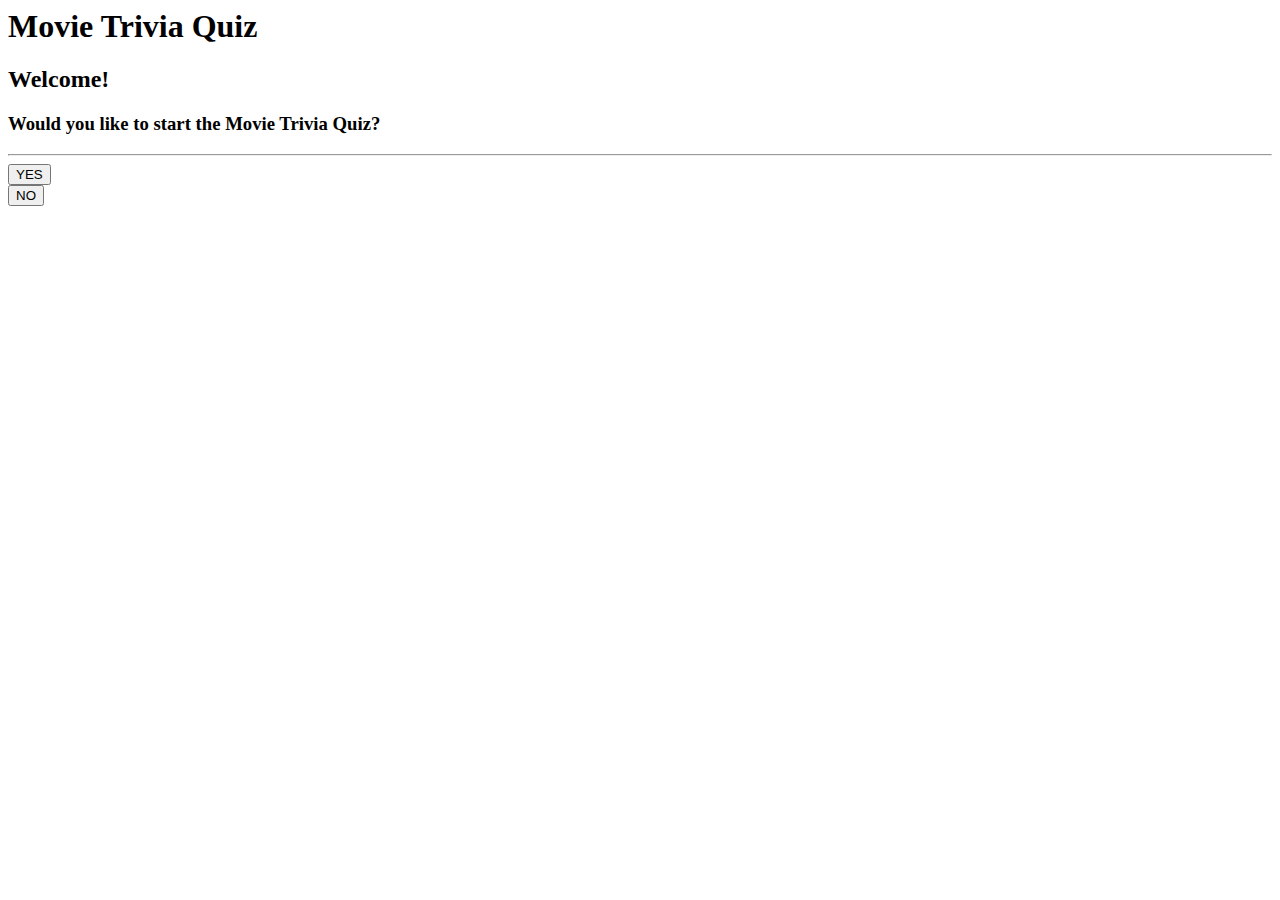
<file: start.html>
<body>
  <header>
    <h1>Movie Trivia Quiz</h1>
  </header>
  <main><div class="border" id="main-box">
    <h2>Welcome!</h2>
    <h3>Would you like to start the Movie Trivia Quiz?</h3>
    <hr>
    <button type="button" class="item" id="start-button">YES</button>
    <br>
    <button type="button" class="item" id="quit-button">NO</button>
</div></main>
</body>

</html>
</file>
